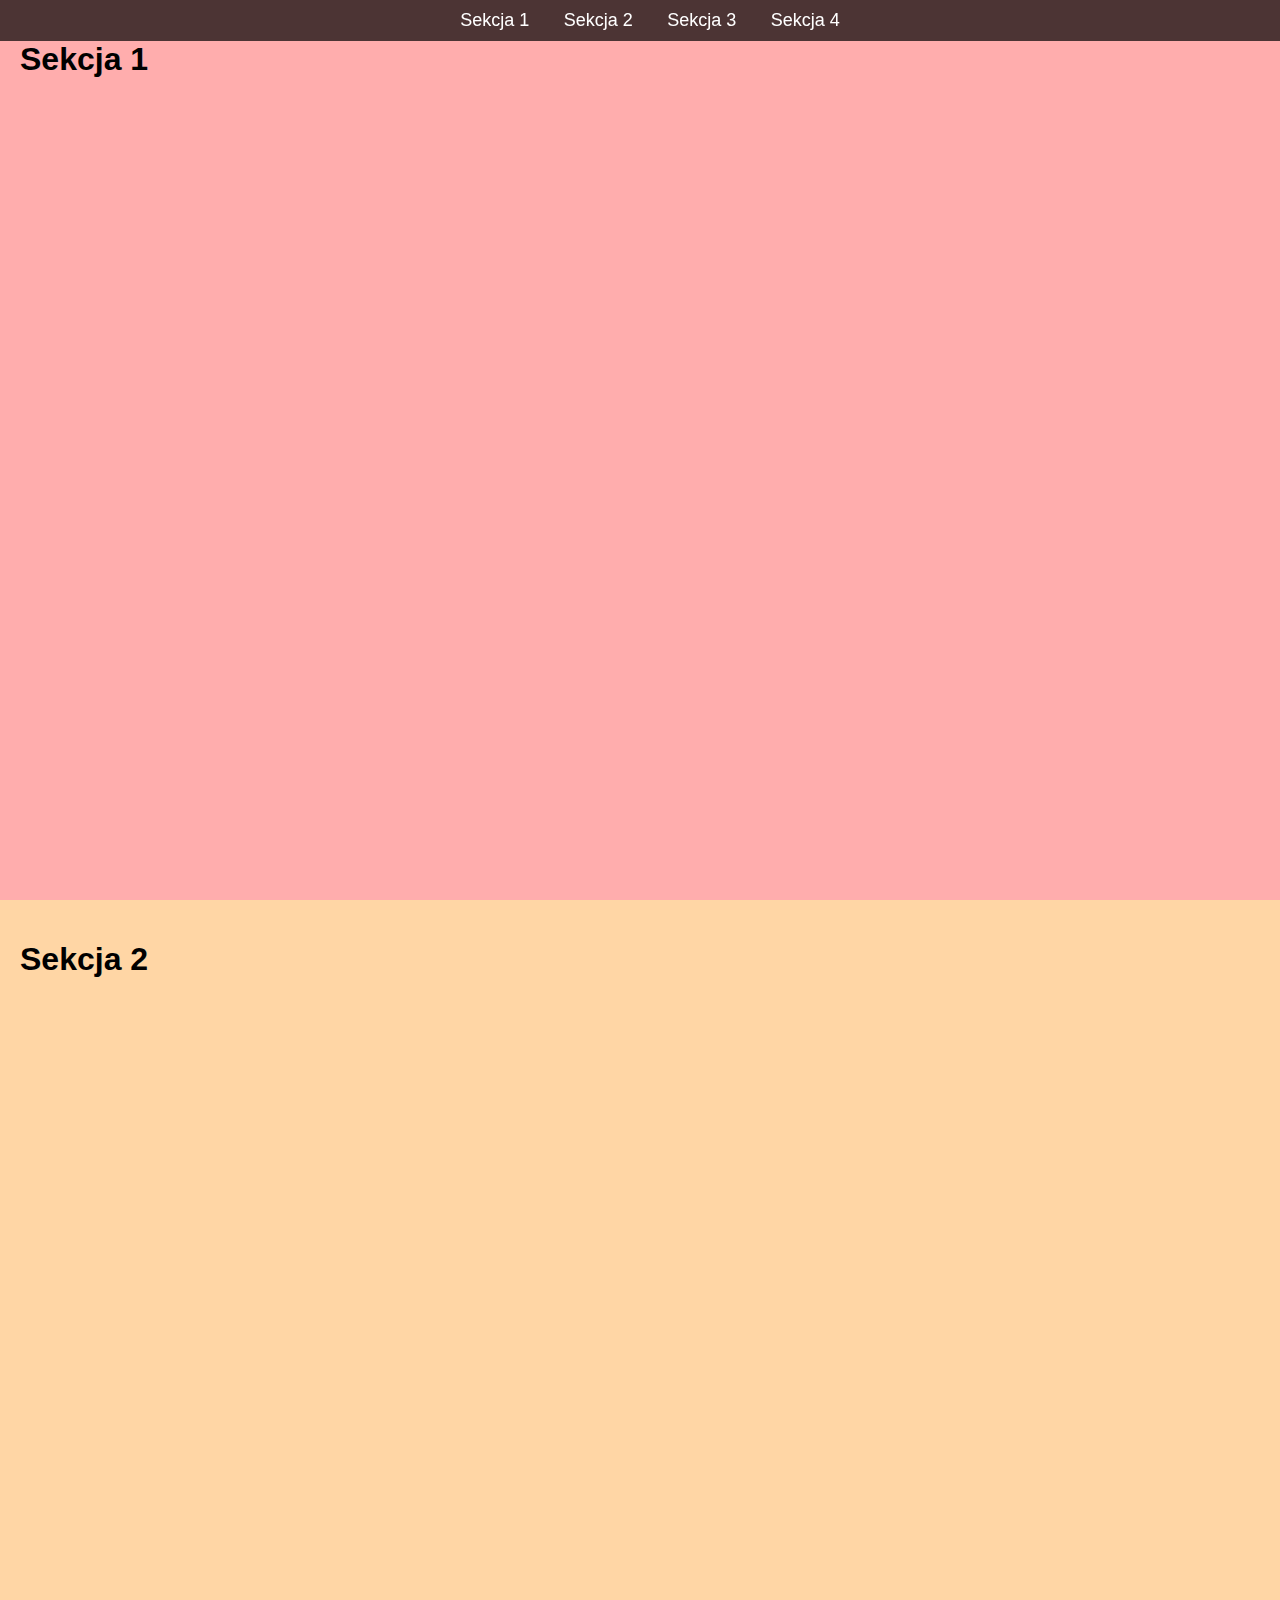
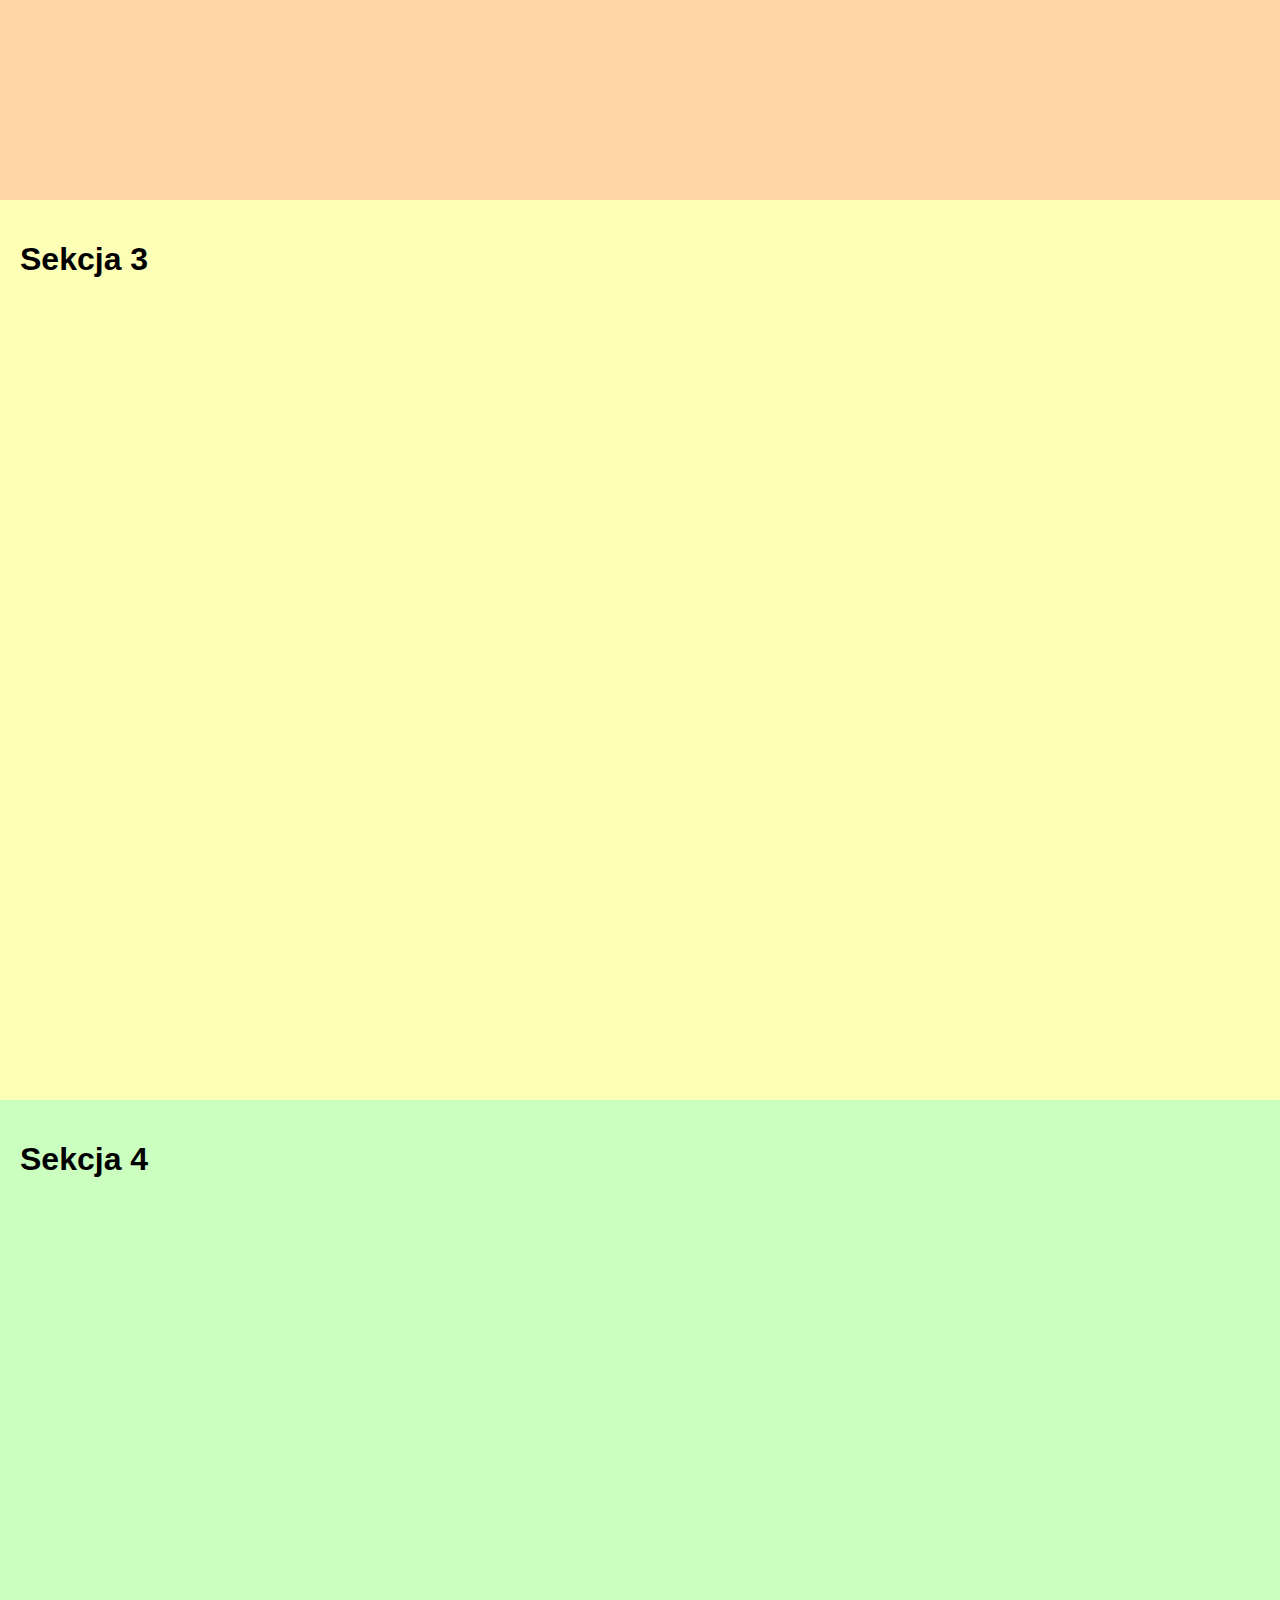
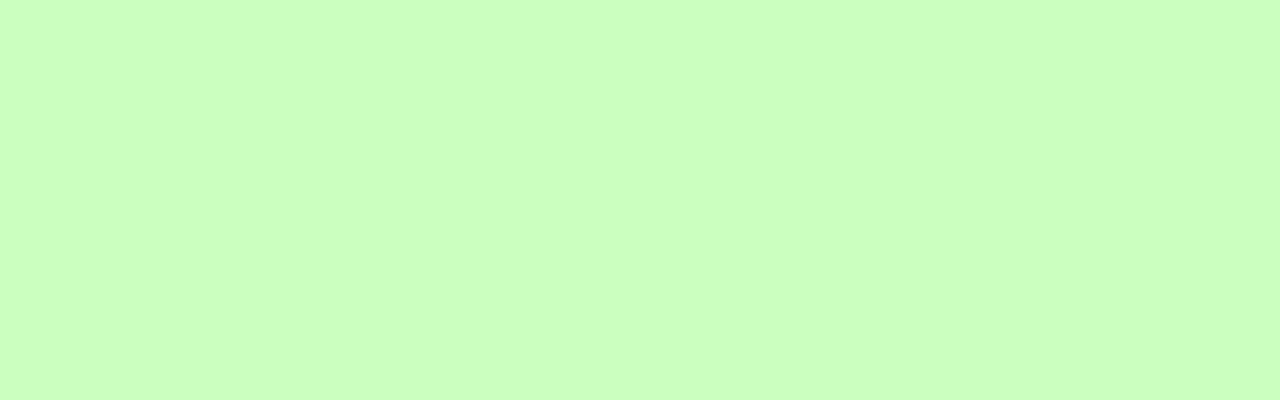
<file: test.html>
<!DOCTYPE html>
<html lang="pl">
<head>
    <meta charset="UTF-8">
    <meta name="viewport" content="width=device-width, initial-scale=1.0">
    <title>Płynne przejścia między sekcjami</title>
    <style>
        html {
            scroll-behavior: smooth;
        }
        body {
            margin: 0;
            padding: 0;
            font-family: Arial, sans-serif;
        }
        section {
            height: 100vh; /* Wysokość sekcji na cały ekran */
            padding: 20px;
            box-sizing: border-box;
        }
        #section1 { background-color: #ffadad; }
        #section2 { background-color: #ffd6a5; }
        #section3 { background-color: #fdffb6; }
        #section4 { background-color: #caffbf; }
        nav {
            position: fixed;
            top: 0;
            width: 100%;
            background-color: rgba(0, 0, 0, 0.7);
            padding: 10px;
            text-align: center;
        }
        nav a {
            color: white;
            margin: 0 15px;
            text-decoration: none;
            font-size: 18px;
        }
    </style>
</head>
<body>

    <nav>
        <a href="#section1">Sekcja 1</a>
        <a href="#section2">Sekcja 2</a>
        <a href="#section3">Sekcja 3</a>
        <a href="#section4">Sekcja 4</a>
    </nav>

    <section id="section1">
        <h1>Sekcja 1</h1>
    </section>
    <section id="section2">
        <h1>Sekcja 2</h1>
    </section>
    <section id="section3">
        <h1>Sekcja 3</h1>
    </section>
    <section id="section4">
        <h1>Sekcja 4</h1>
    </section>

</body>
</html>
</file>
